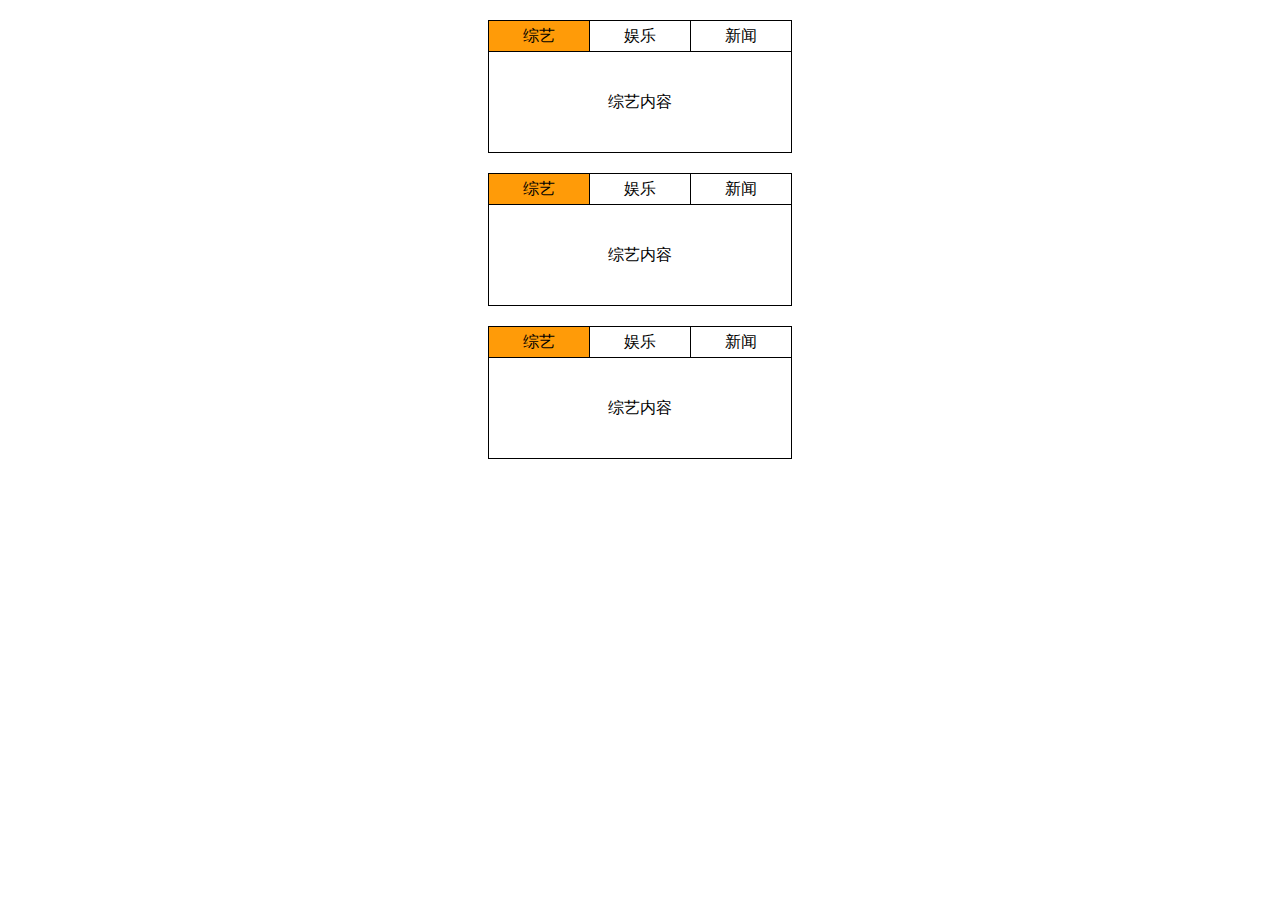
<file: tab-es6.html>
<!DOCTYPE html>
<html lang="en">

<head>
  <meta charset="UTF-8">
  <meta name="viewport" content="width=device-width, initial-scale=1.0">
  <meta http-equiv="X-UA-Compatible" content="ie=edge">
  <title>Document</title>

  <style>
    * {
      margin: 0;
      padding: 0;
    }

    ul {
      list-style: none;
    }

    .Tab {
      width: 304px;
      margin: 20px auto;
    }

    .Tab ul {
      overflow: hidden;
      border-left: 1px solid black;
    }

    .Tab ul li {
      cursor: pointer;
      float: left;
      width: 100px;
      height: 30px;
      text-align: center;
      line-height: 30px;
      border: 1px solid black;
      border-left: none;
    }

    .Tab ul li.active {
      background-color: #ff9b08;
    }

    .Tab .panel div {
      width: 302px;
      height: 100px;
      text-align: center;
      line-height: 100px;
      border: 1px solid black;
      border-top: none;
      display: none;
    }

    .Tab .panel div.active {
      display: block;
    }
  </style>
</head>

<body>
<div id="Tab1" class="Tab">
  <!-- header -->
  <ul class="header">
    <li class="active">综艺</li>
    <li>娱乐</li>
    <li>新闻</li>
  </ul>

  <!-- panel -->
  <div class="panel">
    <div class="active">综艺内容</div>
    <div>娱乐内容</div>
    <div>新闻内容</div>
  </div>
</div>

<div id="Tab2" class="Tab">
  <!-- header -->
  <ul class="header">
    <li class="active">综艺</li>
    <li>娱乐</li>
    <li>新闻</li>
  </ul>

  <!-- panel -->
  <div class="panel">
    <div class="active">综艺内容</div>
    <div>娱乐内容</div>
    <div>新闻内容</div>
  </div>
</div>

<div id="Tab3" class="Tab">
  <!-- header -->
  <ul class="header">
    <li class="active">综艺</li>
    <li>娱乐</li>
    <li>新闻</li>
  </ul>

  <!-- panel -->
  <div class="panel">
    <div class="active">综艺内容</div>
    <div>娱乐内容</div>
    <div>新闻内容</div>
  </div>
</div>
<script>
  class Tab2 {
    constructor(options) {
      // 如果没传参数对象 或者 没传el这个属性 给个报错提示
      if (!options || !options.el) {
        console.error('缺少操作元素el')
        return
      }

      // 将传递进来的参数对象 保存到实例自身options属性
      this._options = options

      // 获取操作元素方法
      this._querySelector() // {el: "#Tab1"}

      // 循环绑定点击事件
      this._bindEvent()
    }

    _querySelector() {
      // 保存在实例自身的el属性（id名）
      const el = this._options.el // '#Tab1'

      // 获取外层容器元素 div#Tab1
      const ele = document.querySelector(el)

      // 获取所有li元素 [li, li, li]
      // 保存给当前实例自身headerList属性
      this.headerList = ele.querySelectorAll('.header>li')

      // 获取所有div元素 [div, div, div]
      // 保存给当前实例自身panelLis属性
      this.panelList = ele.querySelectorAll('.panel>div')
    }

    _bindEvent () {
      // console.log(this) // {panelList, headerList, _options}

      // 缓存实例对象
      // const that = this
      // 箭头函数
      // 事件函数中this 当前事件元素对象

      const headerList = this.headerList

      for (let i = 0; i < headerList.length; i++) {
        // 箭头函数没有this
        headerList[i].onclick = () => {
          // this => 当前实例
          // 清空类名 通过实例来调用_clearClass
          this._clearClass()

          // 相应的元素有选中样式
          this._addClass(i) // i 选中元素的索引值
        }
      }
    }

    _addClass = function (idx) {
      this.headerList[idx].className = 'active'
      this.panelList[idx].className = 'active'
    }

    _clearClass = function () {
      const headerList = this.headerList
      const panelList = this.panelList
      for (let i = 0; i < headerList.length; i++) {
        headerList[i].className = ''
        panelList[i].className = ''
      }
    }
  }

  // 2.new Tab时传了一个参数对象 {el: 外层容器ID名}
  new Tab2({
    el: '#Tab1' // el: 外层容器ID名
  })

  const tab1 = new Tab2({
    el: '#Tab2'
  })

  const tab2 = new Tab2({
    el: '#Tab3'
  })

  // 1.创建一个选项卡的类 Tab
  function Tab(options) {

    // 如果没传参数对象 或者 没传el这个属性 给个报错提示
    if (!options || !options.el) {
      console.error('缺少操作元素el')
      return
    }

    // 将传递进来的参数对象 保存到实例自身options属性
    this._options = options

    // 获取操作元素方法
    this._querySelector() // {el: "#Tab1"}

    // 循环绑定点击事件
    this._bindEvent()
  }

  // 负责获取操作元素 this => 当前实例对象
  Tab.prototype._querySelector = function () {
    // 保存在实例自身的el属性（id名）
    const el = this._options.el // '#Tab1'

    // 获取外层容器元素 div#Tab1
    const ele = document.querySelector(el)

    // 获取所有li元素 [li, li, li]
    // 保存给当前实例自身headerList属性
    this.headerList = ele.querySelectorAll('.header>li')

    // 获取所有div元素 [div, div, div]
    // 保存给当前实例自身panelLis属性
    this.panelList = ele.querySelectorAll('.panel>div')
  }

  // 负责循环绑定事件 this => 当前实例对象
  Tab.prototype._bindEvent = function () {
    // console.log(this) // {panelList, headerList, _options}

    // 缓存实例对象
    // const that = this
    // 箭头函数
    // 事件函数中this 当前事件元素对象

    const headerList = this.headerList

    for (let i = 0; i < headerList.length; i++) {
      // 箭头函数没有this
      headerList[i].onclick = () => {
        // this => 当前实例
        // 清空类名 通过实例来调用_clearClass
        this._clearClass()

        // 相应的元素有选中样式
        this._addClass(i) // i 选中元素的索引值
      }
    }

  }

  // 负责添加选中样式 this => 实例
  Tab.prototype._addClass = function (idx) {
    this.headerList[idx].className = 'active'
    this.panelList[idx].className = 'active'
  }

  // 负责清空类名 this => 当前实例
  Tab.prototype._clearClass = function () {
    const headerList = this.headerList
    const panelList = this.panelList
    for (let i = 0; i < headerList.length; i++) {
      headerList[i].className = ''
      panelList[i].className = ''
    }
  }

  // // 2.new Tab时传了一个参数对象 {el: 外层容器ID名}
  // new Tab({
  //   el: '#Tab1' // el: 外层容器ID名
  // })
  //
  // const tab1 = new Tab({
  //   el: '#Tab2'
  // })
  //
  // const tab2 = new Tab({
  //   el: '#Tab3'
  // })

  // 作用域链
  // 原型链
  // 上级考试 封装选项卡
</script>

</body>

</html>
</file>
